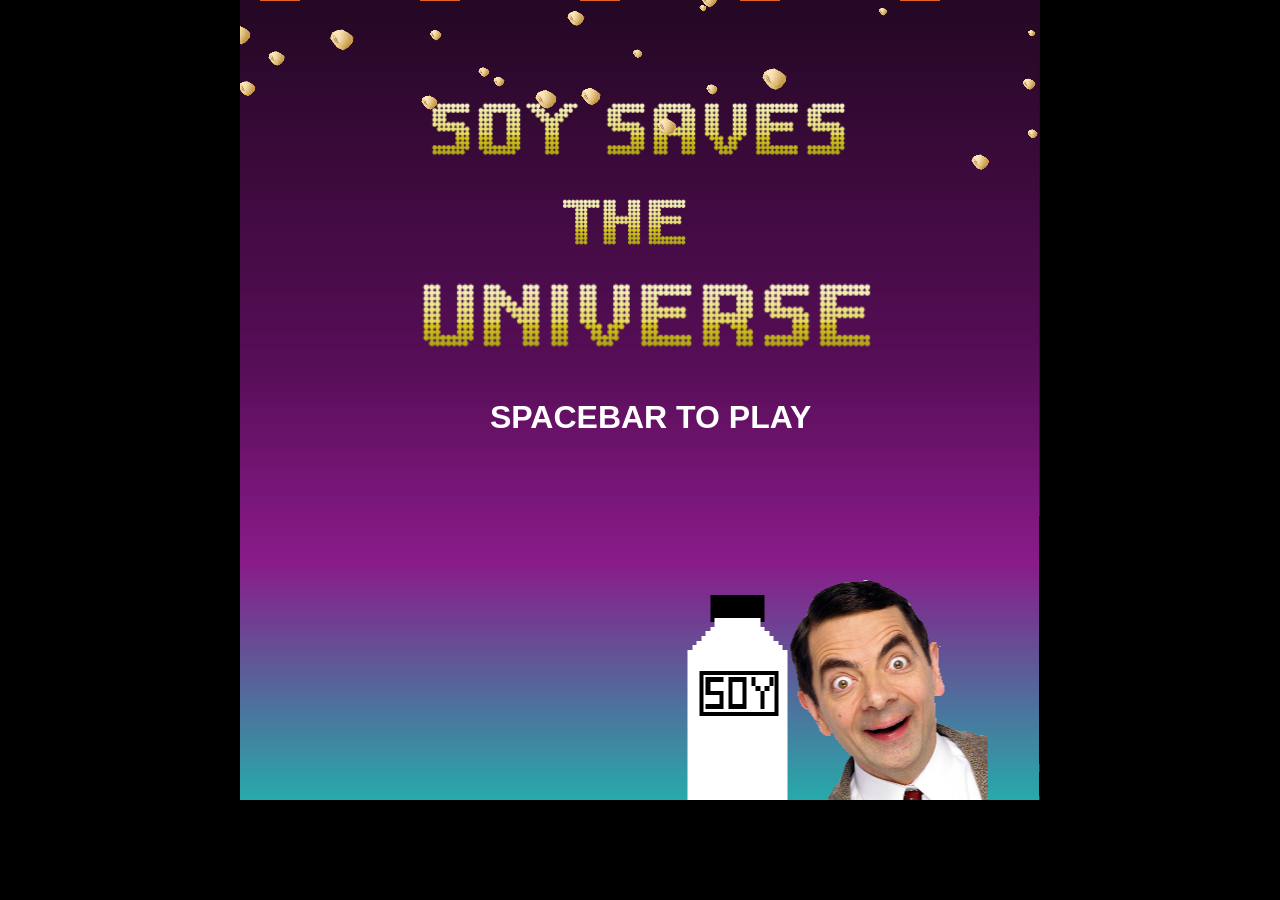
<file: index.html>
<!doctype html> 
<html lang="en"> 
<head> 
	<meta charset="UTF-8" />
    <title>Soy Saves The Universe</title>
    <link rel="stylesheet" href="style.css">
	<script type="text/javascript" src="js/phaser.min.js"></script>
    <script type="text/javascript" src="soy.js"></script>
    <style type="text/css">
        body {
            margin: 0;
        }
    </style>
</head>
<body>

</body>
</html>
</file>
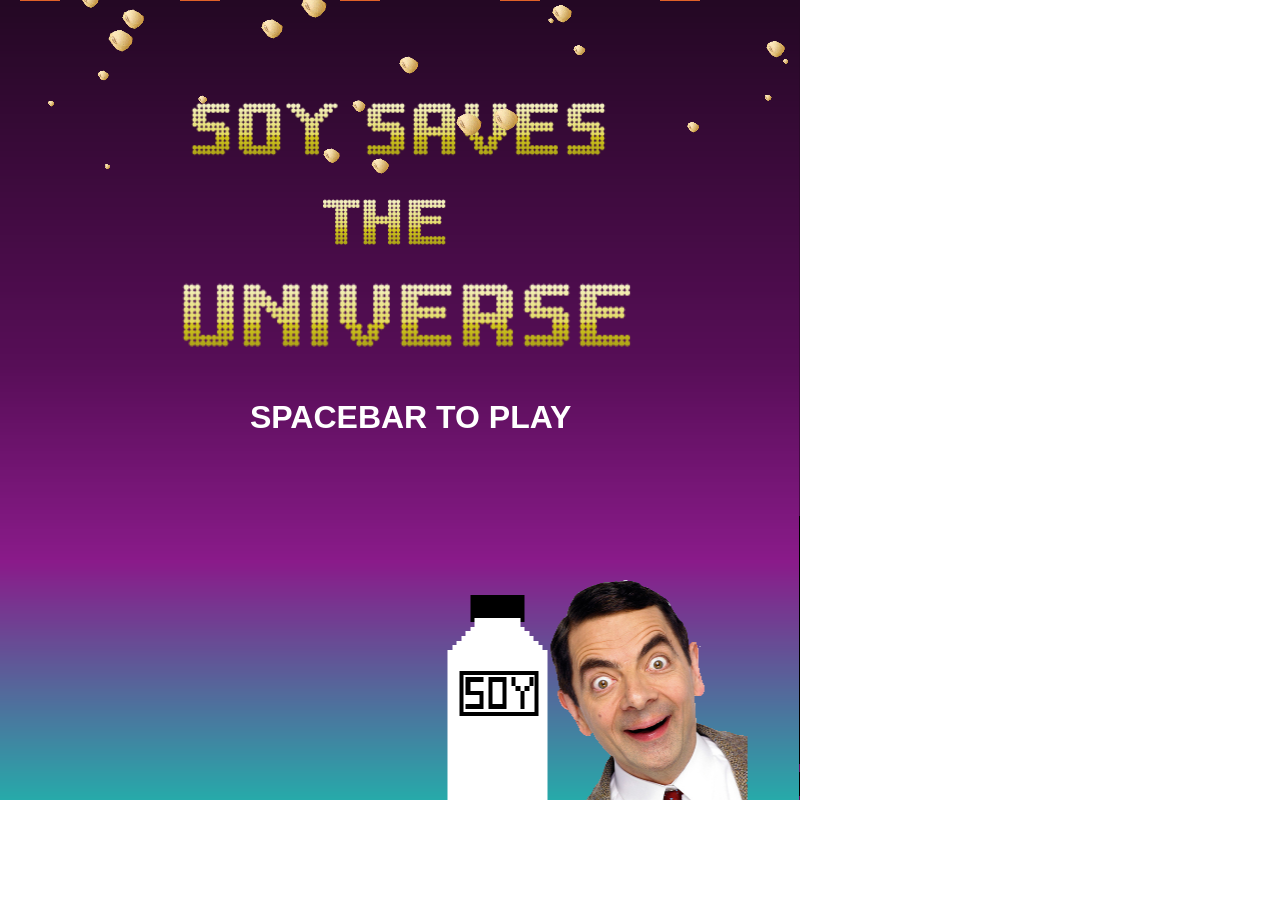
<file: soy.html>
<!doctype html> 
<html lang="en"> 
<head> 
	<meta charset="UTF-8" />
    <title>Soy Saves The Universe</title>
	<script type="text/javascript" src="js/phaser.min.js"></script>
    <script type="text/javascript" src="soy.js"></script>
    <style type="text/css">
        body {
            margin: 0;
        }
    </style>
</head>
<body>

</body>
</html>
</file>
<file: style.css>
body {
    background: #000000;
      width:100%
}
/*center canvas*/
canvas {
    margin: auto;
}
#container {
    top: 5%;
    left: 100px;
    position: absolute;
}
</file>
